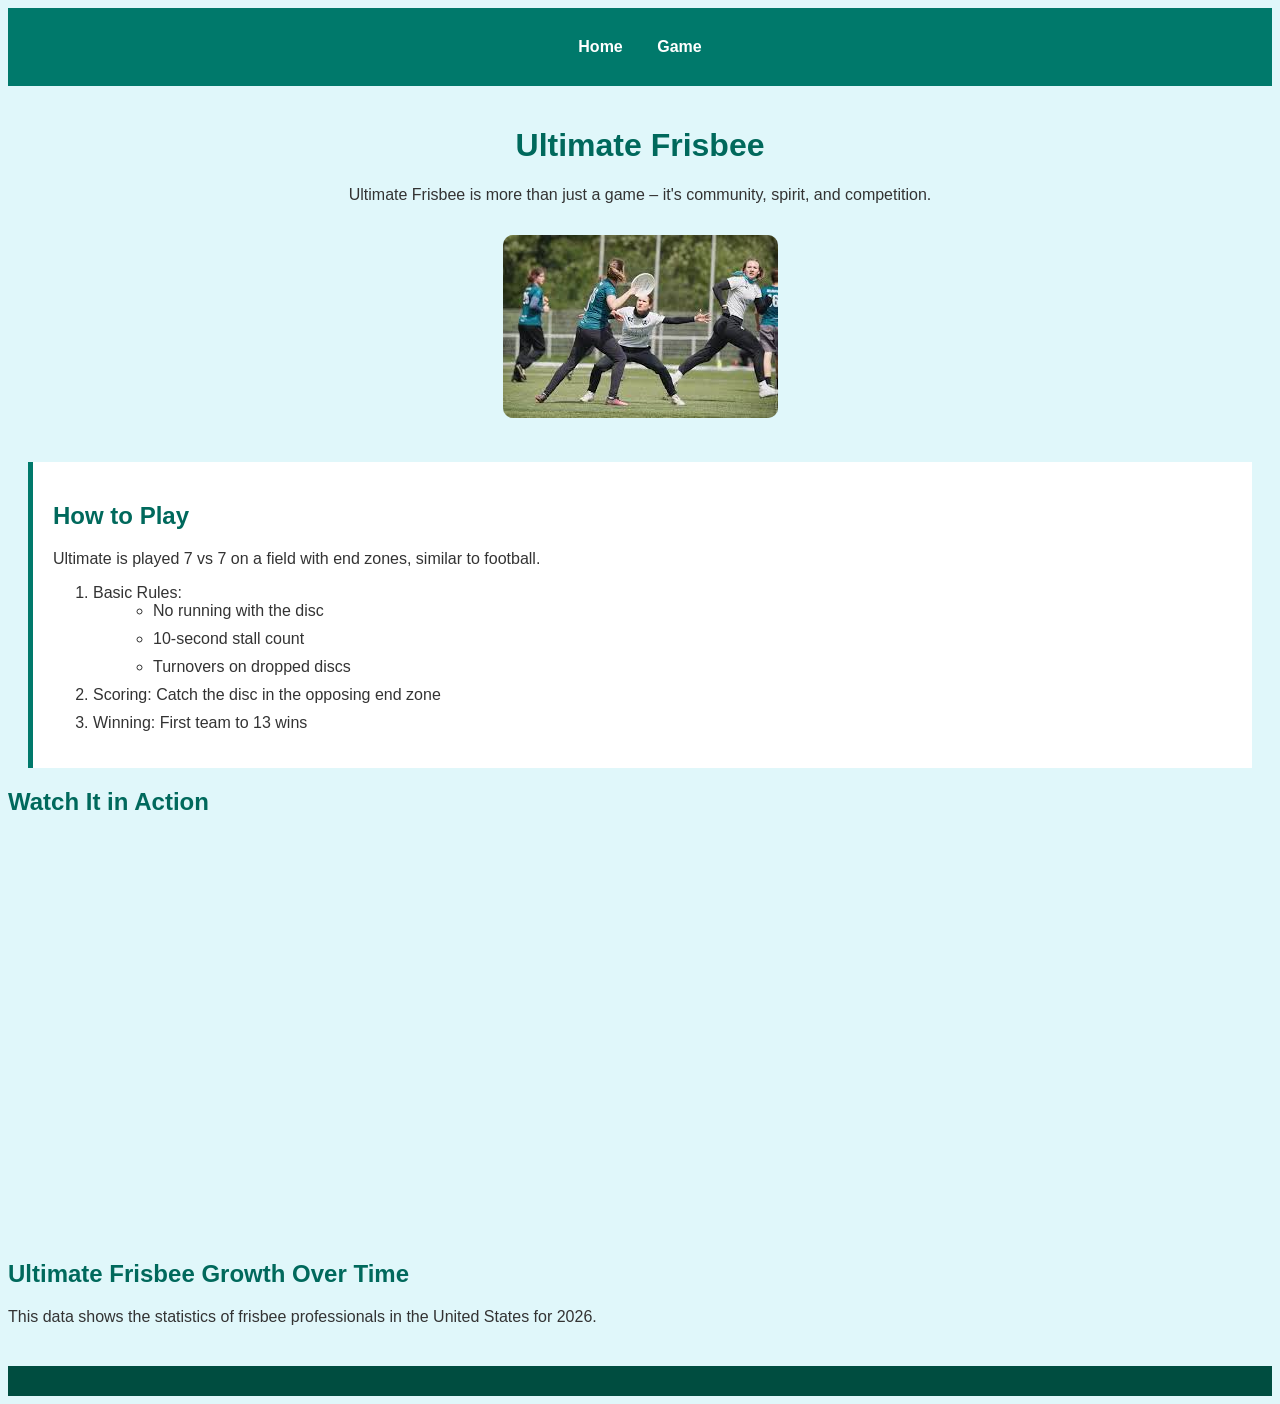
<file: scratch.html>
<!DOCTYPE html>
<html lang="en">
<head>
  <meta charset="UTF-8">
  <title>Ultimate Frisbee Passion Project</title>
  <link rel="stylesheet" href="css/scratch.css">
</head>
<body>

  <!-- Navigation -->
  <nav>
    <ul>
        <li class="nav-item"><a class="nav-link px-lg-3 py-3 py-lg-4" href="index.html">Home</a></li>
        <li class="nav-item"><a class="nav-link px-lg-3 py-3 py-4" href="webapp.html">Game</a></li>
    </ul>
  </nav>

  <!-- Header -->
  <header id="about">
    <h1>Ultimate Frisbee</h1>
    <p>Ultimate Frisbee is more than just a game – it's community, spirit, and competition.</p>
    <div class="featured-image">
      <img src="assets/img/Frisbee-action.jpg" alt="Ultimate Frisbee Game in Action">
    </div>
  </header>

  <!-- Rules Section -->
  <section id="rules">
    <h2>How to Play</h2>
    <p>Ultimate is played 7 vs 7 on a field with end zones, similar to football.</p>
    
    <!-- Ordered list with embedded unordered list -->
    <ol>
      <li>Basic Rules:
        <ul>
          <li>No running with the disc</li>
          <li>10-second stall count</li>
          <li>Turnovers on dropped discs</li>
        </ul>
      </li>
      <li>Scoring: Catch the disc in the opposing end zone</li>
      <li>Winning: First team to 13 wins</li>
    </ol>
  </section>

  <!-- Embedded YouTube video -->
  <section id="video">
    <h2>Watch It in Action</h2>
    <div class="video-container">
      <iframe width="560" height="315" src="https://www.youtube.com/embed/aNCuZJe1zQk?si=8mWzwH50VXQDYf_w" title="Ultimate Frisbee Highlights" frameborder="0" allowfullscreen></iframe>
    </div>
  </section>

  <!-- Tableau Viz Section -->
  <section id="stats">
    <h2>Ultimate Frisbee Growth Over Time</h2>
    <p>This data shows the statistics of frisbee professionals in the United States for 2026.</p>
    
    <div class='tableauPlaceholder' id='viz1781642492939' style='position: relative'>
      <noscript>
        <a href='#'>
          <img alt='Landing Page ' src='https:&#47;&#47;public.tableau.com&#47;static&#47;images&#47;Ul&#47;UltimateFrisbeeDataPortal&#47;LandingPage&#47;1_rss.png' style='border: none' />
        </a>
      </noscript>
      <object class='tableauViz'  style='display:none;'>
        <param name='host_url' value='https%3A%2F%2Fpublic.tableau.com%2F' /> 
        <param name='embed_code_version' value='3' /> 
        <param name='site_root' value='' />
        <param name='name' value='UltimateFrisbeeDataPortal&#47;LandingPage' />
        <param name='tabs' value='no' />
        <param name='toolbar' value='yes' />
        <param name='static_image' value='https:&#47;&#47;public.tableau.com&#47;static&#47;images&#47;Ul&#47;UltimateFrisbeeDataPortal&#47;LandingPage&#47;1.png' />
        <param name='animate_transition' value='yes' />
        <param name='display_static_image' value='yes' />
        <param name='display_spinner' value='yes' />
        <param name='display_overlay' value='yes' />
        <param name='display_count' value='yes' />
        <param name='language' value='en-US' />
      </object>
    </div> 
    
    <script type='text/javascript'>                    
      var divElement = document.getElementById('viz1781642492939');                    
      var vizElement = divElement.getElementsByTagName('object')[0];                    
      if ( divElement.offsetWidth > 800 ) { vizElement.style.width='1660px';vizElement.style.height='2427px';} 
      else if ( divElement.offsetWidth > 500 ) { vizElement.style.width='1660px';vizElement.style.height='2427px';} 
      else { vizElement.style.width='100%';vizElement.style.height='2077px';}                     
      var scriptElement = document.createElement('script');                    
      scriptElement.src = 'https://public.tableau.com/javascripts/api/viz_v1.js';                    
      vizElement.parentNode.insertBefore(scriptElement, vizElement);                
    </script>

    <script type='text/javascript'>
      var divElement = document.getElementById('viz1781637674157');
      var vizElement = divElement.getElementsByTagName('object')[0];
    
      vizElement.style.width = '100%';
      vizElement.style.height = (divElement.offsetWidth * 0.75) + 'px';
    
      var scriptElement = document.createElement('script');
      scriptElement.src = 'https://public.tableau.com/javascripts/api/viz_v1.js';
      vizElement.parentNode.insertBefore(scriptElement, vizElement);
    </script>

  </section>

  <!-- Footer Navigation -->
  <footer>
    
  </footer>

</body>
</html>
</file>
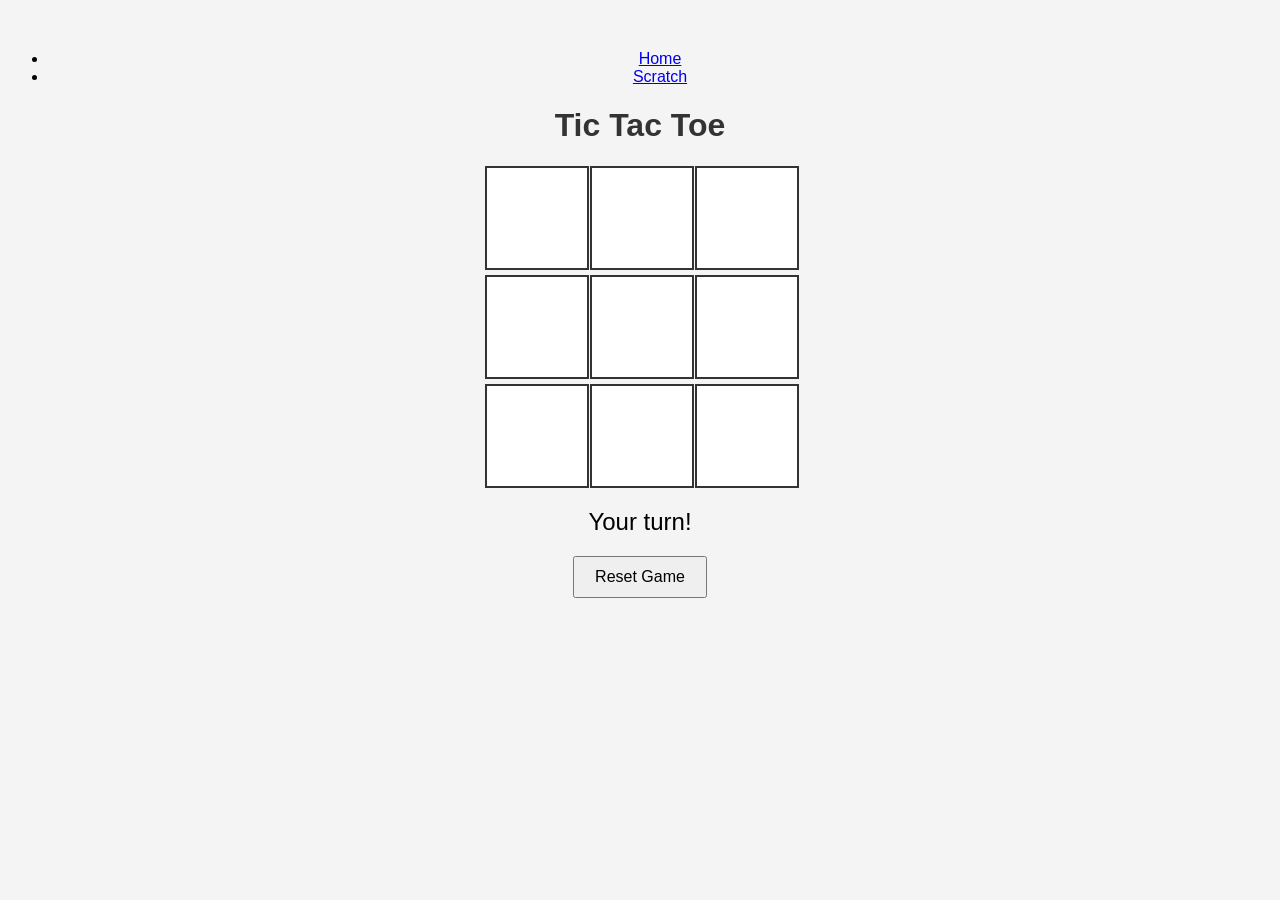
<file: webapp.html>
<!DOCTYPE html>
<html lang="en">
<nav class="navbar navbar-expand-lg navbar-light" id="mainNav">
    <div class="container px-4 px-lg-5">
            
            <i class="fas fa-bars"></i>
         </button>
        <div class="collapse navbar-collapse" id="navbarResponsive">
            <ul class="navbar-nav ms-auto py-4 py-lg-0">
                <li class="nav-item"><a class="nav-link px-lg-3 py-3 py-lg-4" href="index.html">Home</a></li>
                <li class="nav-item"><a class="nav-link px-lg-3 py-3 py-4" href="scratch.html">Scratch</a></li>
            </ul>
        </div>
    </div>
</nav>
    <!--AI helped create this-->
<head>
  <meta charset="UTF-8">
  <title>Tic Tac Toe</title>
  <style>
    body {
      font-family: Arial, sans-serif;
      text-align: center;
      background: #f4f4f4;
      margin-top: 50px;
    }

    h1 {
      color: #333;
    }

    #game {
      display: grid;
      grid-template-columns: repeat(3, 100px);
      gap: 5px;
      justify-content: center;
      margin: 20px auto;
    }

    .cell {
      width: 100px;
      height: 100px;
      font-size: 36px;
      display: flex;
      align-items: center;
      justify-content: center;
      background: #fff;
      border: 2px solid #333;
      cursor: pointer;
      user-select: none;
    }

    .cell.taken {
      cursor: not-allowed;
      color: #555;
    }

    #status {
      font-size: 24px;
      margin-top: 20px;
    }

    #reset {
      margin-top: 20px;
      padding: 10px 20px;
      font-size: 16px;
      cursor: pointer;
    }
  </style>
</head>
<body>

  <h1>Tic Tac Toe</h1>
  <div id="game"></div>
  <div id="status">Your turn!</div>
  <button id="reset">Reset Game</button>

  <script>
    const gameBoard = document.getElementById("game");
    const statusText = document.getElementById("status");
    const resetButton = document.getElementById("reset");

    let board = ["", "", "", "", "", "", "", "", ""];
    let gameActive = true;

    const winPatterns = [
      [0,1,2],
      [3,4,5],
      [6,7,8],
      [0,3,6],
      [1,4,7],
      [2,5,8],
      [0,4,8],
      [2,4,6]
    ];

    function createBoard() {
      gameBoard.innerHTML = "";
      board.forEach((cell, index) => {
        const div = document.createElement("div");
        div.classList.add("cell");
        div.setAttribute("data-index", index);
        div.textContent = cell;
        if (cell !== "") div.classList.add("taken");
        div.addEventListener("click", handlePlayerMove);
        gameBoard.appendChild(div);
      });
    }

    function handlePlayerMove(e) {
      const index = e.target.getAttribute("data-index");
      if (!gameActive || board[index] !== "") return;

      board[index] = "X";
      updateBoard();

      if (checkWinner("X")) {
        statusText.textContent = "You win!";
        gameActive = false;
        return;
      }

      if (board.every(cell => cell !== "")) {
        statusText.textContent = "It's a draw!";
        gameActive = false;
        return;
      }

      statusText.textContent = "Computer's turn...";
      setTimeout(() => {
        computerMove();
      }, 500);
    }

    function computerMove() {
      let available = board
        .map((cell, index) => (cell === "" ? index : null))
        .filter(i => i !== null);

      if (available.length === 0 || !gameActive) return;

      const randomIndex = available[Math.floor(Math.random() * available.length)];
      board[randomIndex] = "O";
      updateBoard();

      if (checkWinner("O")) {
        statusText.textContent = "Computer wins!";
        gameActive = false;
        return;
      }

      if (board.every(cell => cell !== "")) {
        statusText.textContent = "It's a draw!";
        gameActive = false;
        return;
      }

      statusText.textContent = "Your turn!";
    }

    function checkWinner(player) {
      return winPatterns.some(pattern => 
        pattern.every(index => board[index] === player)
      );
    }

    function updateBoard() {
      document.querySelectorAll(".cell").forEach((cell, index) => {
        cell.textContent = board[index];
        if (board[index] !== "") cell.classList.add("taken");
      });
    }

    resetButton.addEventListener("click", () => {
      board = ["", "", "", "", "", "", "", "", ""];
      gameActive = true;
      statusText.textContent = "Your turn!";
      createBoard();
    });

    createBoard();
  </script>

</body>
</html>
</file>
<file: css/scratch.css>
body {
    background-color: #e0f7fa;
    font-family: 'Helvetica Neue', sans-serif;
    color: #333;
    margin: 20;
    padding: 0;
  }
  
  /* Navigation bar */
  nav {
    background-color: #00796b;
    padding: 10px;
    text-align: center;
  }
  
  nav ul {
    list-style-type: none;
    margin: 20px;
    padding: 0;
  }
  
  nav ul li {
    display: inline;
    margin: 15px;
  }
  
  nav ul li a {
    color: white;
    text-decoration: none;
    font-weight: bold;
  }
  
  /* Header with image */
  header {
    padding: 20px;
    text-align: center;
  }
  
  .featured-image img {
    max-width: 90%;
    height: auto;
    border-radius: 10px;
    margin-top: 15px;
  }
  
  /* Rules section */
  section#rules {
    background-color: #ffffff;
    padding: 20px;
    margin: 20px;
    border-left: 5px solid #00796b;
  }
  
  /* Video embed */
  .video-container {
    text-align: center;
    margin: 20px;
  }
  
  .video-container iframe {
    border-radius: 8px;
    width: 80%;
    height: 400px;
  }
  
  /* Tableau embed */
  .tableau-container {
    text-align: center;
    padding: 20px;
  }
  
  .tableau-container iframe {
    width: 95%;
    height: 600px;
    border: none;
    border-radius: 8px;
  }
  
  /* Footer */
  footer {
    background-color: #004d40;
    color: white;
    text-align: center;
    padding: 15px;
    margin-top: 40px;
  }
  
  /* Custom font and color styling */
  h1, h2 {
    color: #00695c;
  }
  
  ol li {
    margin-bottom: 10px;
  }
  
  ul {
    list-style-type: circle;
    margin-left: 20px;
  }
</file>
